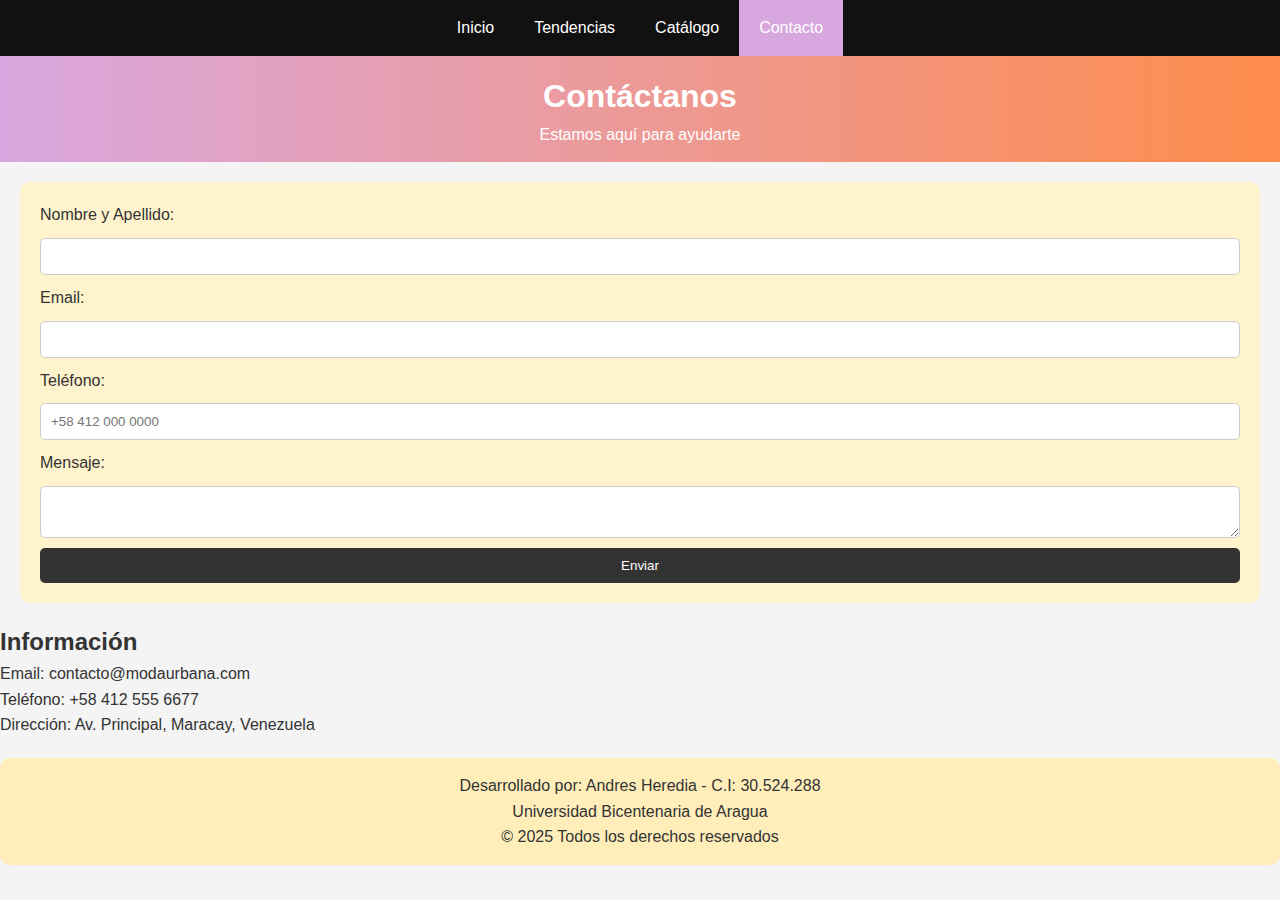
<file: contacto.html>
<!DOCTYPE html>
<html lang="es">
<head>
    <meta charset="UTF-8">
    <meta name="viewport" content="width=device-width, initial-scale=1.0">
    <title>Contacto - Moda Urbana</title>
    <link rel="stylesheet" href="style.css">
</head>
<body>

    <!-- NAV -->
    <nav>
        <ul> 
            <li><a href="index.html">Inicio</a></li>
            <li><a href="tendencias.html">Tendencias</a></li>
            <li><a href="catalogo.html">Catálogo</a></li>
            <li><a href="contacto.html" class="active">Contacto</a></li>
        </ul>
    </nav>

    <!-- HEADER -->
    <header>
        <h1>Contáctanos</h1>
        <p>Estamos aquí para ayudarte</p>
    </header>

    <!-- FORMULARIO -->
    <section class="contacto">
        <form>
            <label>Nombre y Apellido:</label>
            <input type="text" name="nombre" required>

            <label>Email:</label>
            <input type="email" name="email" required>

            <label>Teléfono:</label>
            <input type="tel" name="telefono" placeholder="+58 412 000 0000">

            <label>Mensaje:</label>
            <textarea name="mensaje" required></textarea>

            <button type="submit">Enviar</button>
        </form>
    </section>

    <!-- INFORMACIÓN EXTRA -->
    <section class="info-contacto">
        <h2>Información</h2>
        <p>Email: contacto@modaurbana.com</p>
        <p>Teléfono: +58 412 555 6677</p>
        <p>Dirección: Av. Principal, Maracay, Venezuela</p>
    </section>

    <!-- FOOTER -->
    <footer>
        <p>Desarrollado por: Andres Heredia - C.I: 30.524.288</p>
        <p>Universidad Bicentenaria de Aragua</p>
        <p>&copy; 2025 Todos los derechos reservados</p>
    </footer>

</body>
</html>
</file>
<file: style.css>
/* Estilos generales */
* {
    margin: 0;
    padding: 0;
    box-sizing: border-box;
    font-family: Arial, sans-serif;
}

body {
    background-color: #f4f4f4;
    color: #333;
    line-height: 1.6;
}

/* Smooth Scrolling */
html {
    scroll-behavior: smooth;
}

/* NAV */
nav {
    background-color: #111;
}
nav ul {
    margin: 0;
    padding: 0;
    display: flex;
    list-style: none;
    justify-content: center;
}
nav li {
    margin: 0;
}
nav a {
    color: white;
    padding: 15px 20px;
    display: block;
    text-decoration: none;
}
nav a:hover,
nav a.active {
    background-color: #d9a7e0;
}

/* HEADER */
header {
    text-align: center;
    background: linear-gradient(to right, #d9a7e0, #ff8c4c);
    color: white;
    padding: 15px 5px;
    margin-bottom: 20px;
}

/* SLIDER */
.slider {
    width: 100%;
    max-width: 500px;
    float: right;
    margin: 20px;
    overflow: hidden;
    border-radius: 15px;
}

.slides img {
    width: 100%;
    display: none;
    transition: all 0.4s ease; /* Efecto en imágenes slider */
}
.slides img:hover {
    border: 5px solid #6a1b9a;
    transform: scale(1.05);
}
.container {
    display: flex; /* Utiliza flexbox para alinear los elementos en fila */
    justify-content: space-between; /* Espacio entre los elementos */
    margin: 20px; /* Margen alrededor del contenedor */
}
.slider {
    flex: 1; /* Permite que el slider ocupe el espacio disponible */
    margin-right: 20px; /* Espacio entre el slider y el aside */
}
.texto {
    flex: 1; /* Permite que el aside ocupe el espacio disponible */
    background-color: #f9f9f9; /* Color de fondo para el aside */
    padding: 15px; /* Espacio interno */
    border-radius: 10px; /* Bordes redondeados */
    box-shadow: 0 2px 5px rgba(0, 0, 0, 0.1); /* Sombra */
}
/* Responsividad */
@media (max-width: 768px) {
    .container {
        flex-direction: column; /* Cambia a columna en pantallas pequeñas */
    }
    .slider {
        margin-right: 0; /* Elimina el margen derecho en pantallas pequeñas */
        margin-bottom: 20px; /* Añade margen inferior */
    }
}
/* SECCIONES INFORMATIVAS */
.info {
    display: grid;
    grid-template-columns: repeat(2, 1fr);
    gap: 20px;
    margin: 20px;
}

.info article {
    background: #c8b6ff;
    padding: 15px;
    border-radius: 10px;
    text-align: center;
}

/* Efecto títulos */
.info h2,
.contacto h2 {
    transition: all 0.5s ease-in-out;
}
section.active h2 {
    color: #6a1b9a;
    transform: scale(1.2);
}

.info img {
    width: 50%;
    border-radius: 10px;
    margin-bottom: 10px;
    transition: all 0.4s ease; /* Efecto en imágenes info */
}
.info img:hover {
    border: 5px solid #6a1b9a;
    transform: scale(1.05);
}

/* FORMULARIO */
.contacto {
    background: #fff3cd;
    padding: 20px;
    margin: 20px;
    border-radius: 10px;
}

.contacto form {
    display: flex;
    flex-direction: column;
    gap: 10px;
}

.contacto input,
.contacto textarea {
    padding: 10px;
    border: 1px solid #ccc;
    border-radius: 5px;
}

.contacto button {
    background: #333;
    color: white;
    padding: 10px;
    border: none;
    border-radius: 5px;
    cursor: pointer;
}

.contacto button:hover {
    background: #555;
}

/* FOOTER */
footer {
    background: #ffeeba;
    text-align: center;
    padding: 15px;
    margin-top: 20px;
    border-radius: 10px;
}

/* Responsive */
@media (max-width: 768px) {
    .info {
        grid-template-columns: 1fr;
    }
}

/* SECCIÓN ANIMACIÓN MODA */
#animacion-moda {
    text-align: center;
    background: #fff;
    padding: 40px;
    border-radius: 15px;
    margin: 50px auto;
    box-shadow: 0 4px 8px rgba(0,0,0,0.1);
    width: 80%;
}

.prenda-animada {
    width: 200px;
    height: 200px;
    background: url('https://png.pngtree.com/png-vector/20240728/ourmid/pngtree-leather-mens-jacket-fashion-slim-fit-png-image_13261011.png') no-repeat center/cover;
    animation: flotarZoom 4s ease-in-out infinite;
    margin: 30px auto;
}

/* Animación nueva */
@keyframes flotarZoom {
    0% {
        transform: translateY(0) scale(1) rotate(0deg);
    }
    25% {
        transform: translateY(-10px) scale(1.05) rotate(-3deg);
    }
    50% {
        transform: translateY(0) scale(1) rotate(0deg);
    }
    75% {
        transform: translateY(-10px) scale(1.05) rotate(3deg);
    }
    100% {
        transform: translateY(0) scale(1) rotate(0deg);
    }
}
.wrap {
    width: 255px;
    height: 510px;
    display:block;
    position: relative;
    margin: 0 auto;
    margin-top: 2%;
}

.base {
	background-color: #a4978e;
	position: absolute;
}

.trim {
	position: absolute;
	background-color: #e1e7d3;
	z-index: 100;
}

.head {
	top: 59px;
	width: 126px;
	height: 75px;
	margin-left: -63px;	left: 50%;
	-webkit-border-radius: 100px / 60px;
	-moz-border-radius: 100px / 60px;
	border-radius: 100px / 60px;
	z-index: 1;
}

.body {
	top: 172px;
	width: 220px;
	height: 225px;
	margin-left: -110px; left: 50%;
	-webkit-border-radius: 110px;
	-moz-border-radius: 110px;
	border-radius: 110px;
	z-index: 1;
}
.bodyfillvert {
	top: 107px;
	width: 130px;
	height: 56px;
	margin-left: -65px;	left: 50%;
	z-index: 2;

}
.bodyfillhoriz {
	top: 163px;
	width: 194px;
	height:63px;
	margin-left: -97px;	left: 50%;
	z-index: 2;
}

.forearm {
	top:192px;
	width:38px;
	height: 104px;
	-webkit-border-radius: 40px / 100px;
	-moz-border-radius: 40px / 100px;
	border-radius: 40px / 100px;
	z-index: 3;
}
.left {left: 0;}
.right {right: 0;}

.arm {
	top:83px;
	width: 35px;
	height: 131px;
	z-index: 4;
}
.rotateleft {
	left: 37px;
	-webkit-transform: rotate(27deg);
	-moz-transform:    rotate(27deg);
	-ms-transform:     rotate(27deg);
	-o-transform:      rotate(27deg);
	transform:         rotate(27deg);
}
.rotateright {
	right: 36px;
	-webkit-transform: rotate(333deg);
	-moz-transform:    rotate(333deg);
	-ms-transform:     rotate(333deg);
	-o-transform:      rotate(333deg);
	transform:         rotate(333deg);
}

.earstemleft {
	top: 55px;
	left: 80px;
	width: 9px;
	height: 25px;
	z-index: 4;
	-webkit-transform: rotate(348deg);
	-moz-transform:    rotate(348deg);
	-ms-transform:     rotate(348deg);
	-o-transform:      rotate(348deg);
	transform:         rotate(348deg);
}

.earstemright {
	top: 50px;
	right: 86px;
	width: 9px;
	height: 25px;
	z-index: 4;
	-webkit-transform: rotate(5deg);
	-moz-transform:    rotate(5deg);
	-ms-transform:     rotate(5deg);
	-o-transform:      rotate(5deg);
	transform:         rotate(5deg);
}


.ear-left {
	width: 0; height: 0;
	border: 15px solid transparent;
	border-bottom: 41px solid #a4978e;
	position: relative;
	left: 61px;	top: -4px;
	-webkit-transform: rotate(350deg);
	-moz-transform:    rotate(350deg);
	-ms-transform:     rotate(350deg);
	-o-transform:      rotate(350deg);
	transform:         rotate(350deg);
	z-index: 5;
}

.ear-left:after {
	content: '';
	position: absolute;
	left: -16px; top: 39px;
	width: 0;height: 0;
	border: 15px solid transparent;
	border-top: 10px solid #a4978e;
}

.ear-right {
	width: 0; height: 0;
	border: 15px solid transparent;
	border-bottom: 41px solid #a4978e;
	position: relative;
	right: -152px;	top: -64px;
	-webkit-transform: rotate(3deg);
	-moz-transform:    rotate(3deg);
	-ms-transform:     rotate(3deg);
	-o-transform:      rotate(3deg);
	transform: rotate(3deg);
	z-index: 5;
}

.ear-right:after {
	content: '';
	position: absolute;
	right: -14px; top: 39px;
	width: 0;height: 0;
	border: 15px solid transparent;
	border-top: 10px solid #a4978e;
}

.eye {
	top: 95px;
	width: 24px;
	height: 24px;
	-webkit-border-radius: 12px;
	-moz-border-radius: 12px;
	border-radius: 12px;
	z-index: 6;
	position: absolute;
	background-color: #fcfcfc;
}

.eyeleft {
	left: 73px;
}
.eyeright {
	right: 74px;
	top: 94px;
}
.nose {
	top: 106px;
	width: 30px;
	height: 10px;
	margin-left: -15px;	left: 50%;
	-webkit-border-radius: 20px / 7px;
	-moz-border-radius: 20px / 7px;
	border-radius: 20px / 7px;
	z-index: 6;
	position: absolute;
	background-color: #5f5852;
}

.bellybacker {
	top: 157px;
	width: 200px;
	height: 214px;
	margin-left: -100px;	left: 50%;
	-webkit-border-radius: 100px / 107px;
	-moz-border-radius: 100px / 107px;
	border-radius: 100px / 107px;
	z-index: 6;
	position: absolute;
	background-color: #efdccb;
}

.pupil {
	width: 9px;
	height:9px;
	top: 103px;
	-webkit-border-radius: 9px;
	-moz-border-radius: 9px;
	border-radius: 9px;
	position: absolute;
	background-color: #5a534e;
	z-index: 7;
}

.pupilleft {
	left: 80px;
}

.pupilright {
	right: 82px;
	top:102px;
}

.marking {
	position: absolute;
	width: 30px;
	height: 14px;
	-webkit-border-radius: 100px / 50px;
	-moz-border-radius: 100px / 50px;
	border-radius: 100px / 50px;
	background-color: #89775a;
	z-index: 7;
}
.marking:after {
	content: '';
	position: absolute;
	top: 4px; left: -7px;
	width: 44px;
	height: 30px;
	-webkit-border-radius: 100px / 80px;
	-moz-border-radius: 100px / 80px;
	border-radius: 100px / 80px;
	background-color: #efdccb;
}

.mark1 {
	top: 185px;
	left: 73px;
	-webkit-transform: rotate(350deg);
	-moz-transform:    rotate(350deg);
	-ms-transform:     rotate(350deg);
	-o-transform:      rotate(350deg);
	transform: rotate(350deg);
}

.mark2 {
	top: 180px;
	left: 113px;
}

.mark3 {
	top: 185px;
	left: 153px;
	-webkit-transform: rotate(8deg);
	-moz-transform:    rotate(8deg);
	-ms-transform:     rotate(8deg);
	-o-transform:      rotate(8deg);
	transform: rotate(8deg);	
}

.mark4 {
	top: 215px;
	left: 51px;
	-webkit-transform: rotate(345deg);
	-moz-transform:    rotate(345deg);
	-ms-transform:     rotate(345deg);
	-o-transform:      rotate(345deg);
	transform: rotate(345deg);
}

.mark5 {
	top: 209px;
	left: 91px;
}

.mark6 {
	top: 209px;
	left: 131px;
}

.mark7 {
	top: 215px;
	left: 171px;
	-webkit-transform: rotate(9deg);
	-moz-transform:    rotate(9deg);
	-ms-transform:     rotate(9deg);
	-o-transform:      rotate(9deg);
	transform: rotate(9deg);
}



.flatfeet {
	top: 381px;
	width: 124px;
	height: 20px;
	margin-left: -62px;	left: 50%;
}

.splitfeet {
	top: 378px;
	width: 8px;
	height: 18px;
	margin-left: -4px;	left: 50%;
	-webkit-transform: rotate(45deg);
	-moz-transform:    rotate(45deg);
	-ms-transform:     rotate(45deg);
	-o-transform:      rotate(45deg);
	transform: rotate(45deg);
}

.katakana {
position: relative;
width:255px;
height: 80px;
top: 310px;
}

.to {
	position: absolute;
 	display:block;
 	width: 18px;
 	height: 66px;
 	-webkit-border-radius: 11px 11px 11px 11px / 13px 13px 9px 9px;
 	border-radius: 50% 50% 50% 50% / 60% 60% 40% 40%;
}
.char1, .char2, .ro {
	background-color: #5f5852;
	-webkit-transform: skewX(355deg); 
	-moz-transform:    skewX(355deg); 
	-ms-transform:     skewX(355deg); 
	-o-transform:      skewX(355deg); 
	transform: skewX(355deg); 
}
.char1 {
	top: 0px;
	left: 70px;
}
.char2 {
	top: 0px;
	left: 110px;
}
.stroke2 {
	-webkit-transform: rotate(90deg);
	-moz-transform:    rotate(90deg);
	-ms-transform:     rotate(90deg);
	-o-transform:      rotate(90deg);
	transform: rotate(90deg);	
	height: 33px;
	margin: 22px 0 0 9px;
}

.ro {
	top: 21px;
	left: 150px;
	width: 43px;
	height: 43px;
	-moz-border-radius: 12px;
	-webkit-border-radius: 12px;
	border-radius: 12px;
	-khtml-border-radius: 12px;
	position: absolute;
	z-index: 1;
}
.rocut {
	top: 34px;
	left: 161px;
	width: 22px;
	height: 17px;
	-moz-border-radius: 5px;
	-webkit-border-radius: 5px;
	border-radius: 5px;
	-khtml-border-radius: 5px;
	position: absolute;
	background-color: #e1e7d3;
	-webkit-transform: skewX(350deg); 
	-moz-transform:    skewX(350deg); 
	-ms-transform:     skewX(350deg); 
	-o-transform:      skewX(350deg); 
	transform: skewX(350deg); 
	z-index: 2;
	}


a:hover {
	color: #5f5852;
}
</file>
